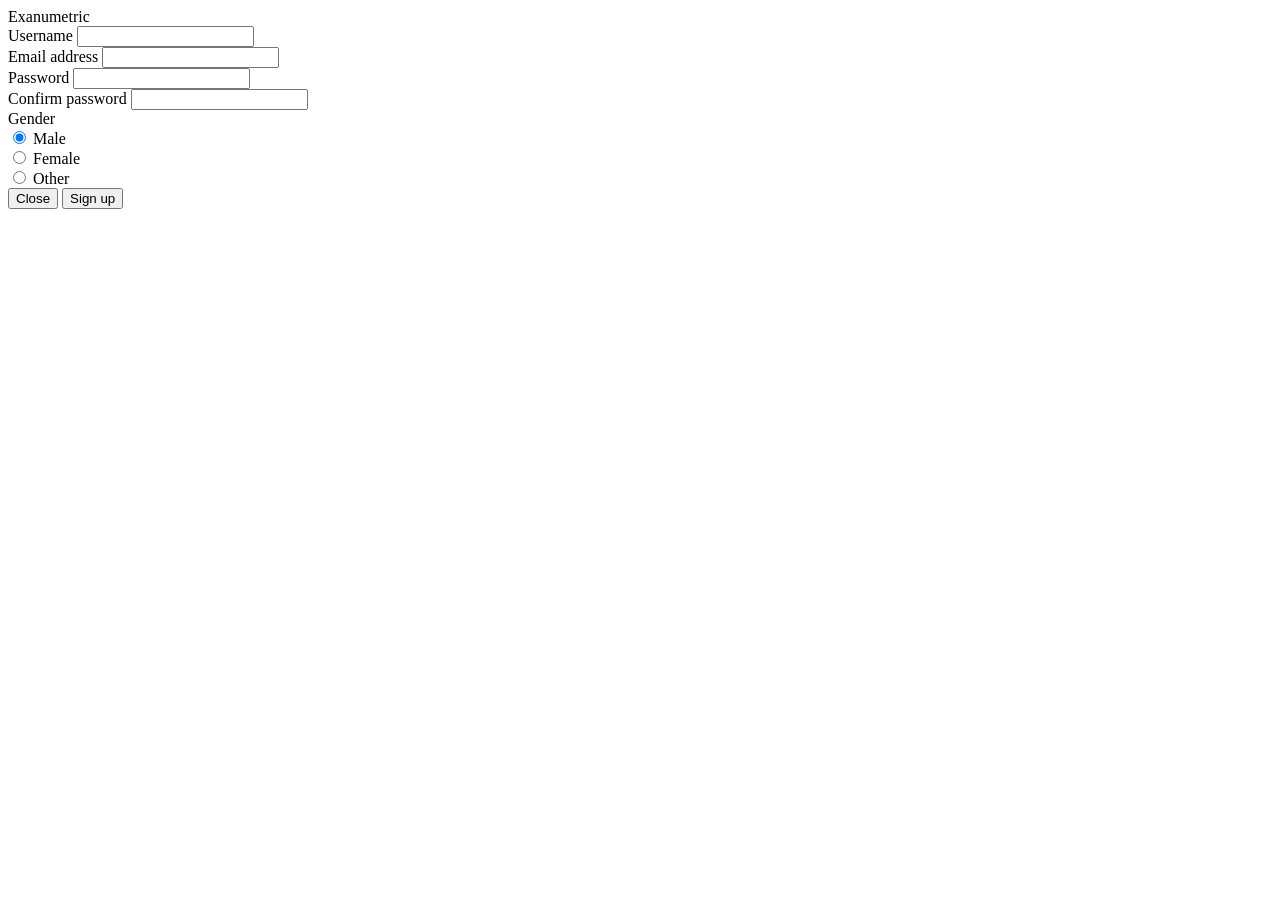
<file: register-form.html>
<!DOCTYPE html>
<html lang="en">
<head>
    <meta charset="UTF-8">
    <meta name="viewport" content="width=device-width, initial-scale=1.0">
    <title>The Web Machine X from Register</title>
</head>
<body>
    <form>
        <div class="modal-header">
            <!--Name-->
            <span class="text-success">E<span class="text-secondary">x<span class="text-success">a<span class="text-secondary">n<span class="text-secondary">u<span class="text-success">m<span class="text-secondary">e<span class="text-success">t<span class="text-secondary">r<span class="text-success">i<span class="text-secondary">c</span></span></span></span></span></span></span></span></span></span></span>
        </div>
        <div class="mb-3">
            <label for="exampleInputEmail1" class="form-label">Username</label>
            <input type="username" class="form-control" id="exampleInputUsername1" aria-describedby="usernameHelp">
        </div>
        <div class="mb-3">
            <label for="exampleInputEmail1" class="form-label">Email address</label>
            <input type="email" class="form-control" id="exampleInputEmail1" aria-describedby="emailHelp">
        </div>
        <div class="mb-3">
            <label for="exampleInputPassword1" class="form-label">Password</label>
            <input type="password" class="form-control" id="exampleInputPassword1">
        </div>
        <div class="mb-3">
            <label for="exampleInputPassword1" class="form-label">Confirm password</label>
            <input type="password" class="form-control" id="exampleInputPassword1">
        </div>
        <div class="mb-3">
            <label for="exampleInputGender1" class="form-label">Gender</label>
            <!--Choose the gender-->
            <div class="form-check form-check-inline">
                <input class="form-check-input" type="radio" name="gender" id="genderMale" value="male" checked>
                <label class="form-check-label" for="genderMale">Male</label>
            </div>
            <!--Choose the next gender-->
            <div class="form-check form-check-inline">
                <input class="form-check-input" type="radio" name="gender" id="genderFemale" value="female">
                <label class="form-check-label" for="genderFemale">Female</label>
            </div>
            <!--Choose the other gender-->
            <div class="form-check form-check-inline">
                <input class="form-check-input" type="radio" name="gender" id="genderOther" value="other">
                <label class="form-check-label" for="genderOther">Other</label>
            </div>
        </div>
        <button type="button" class="btn btn-secondary" data-bs-dismiss="modal">Close</button>
        <button type="button" class="btn btn-primary">Sign up</button>
    </form>
</body>
</html>
</file>
